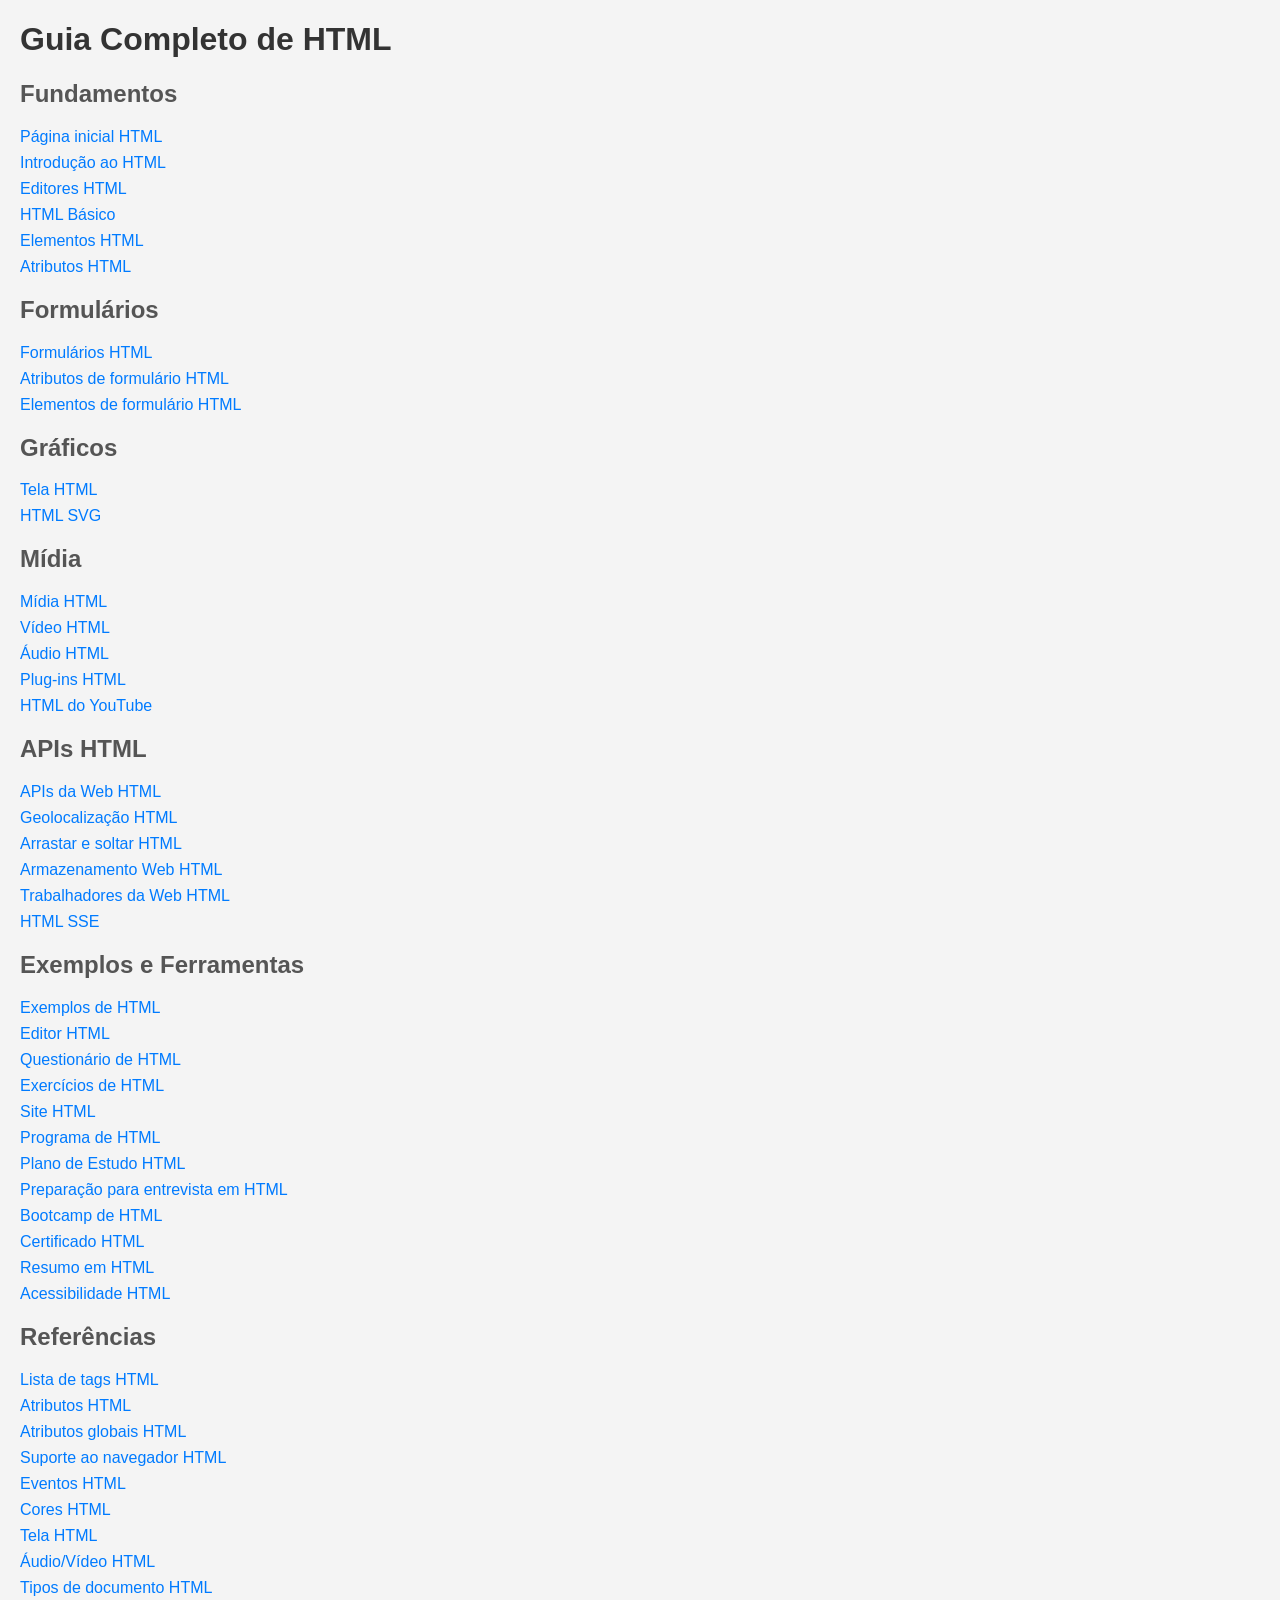
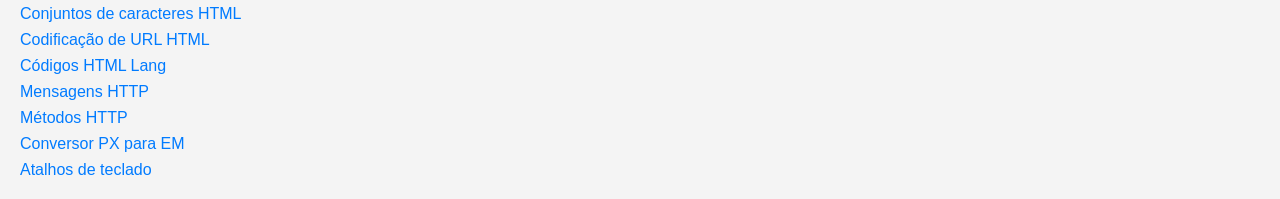
<file: playerzone/cor.html>
<!DOCTYPE html>
<html lang="pt-BR">
<head>
  <meta charset="UTF-8">
  <title>Guia Completo de HTML</title>
  <style>
    body {
      font-family: Arial, sans-serif;
      margin: 20px;
      background-color: #f4f4f4;
    }
    h1 {
      color: #333;
    }
    h2 {
      color: #555;
    }
    ul {
      list-style-type: none;
      padding: 0;
    }
    li {
      margin-bottom: 8px;
    }
    a {
      color: #007BFF;
      text-decoration: none;
    }
    a:hover {
      text-decoration: underline;
    }
  </style>
</head>
<body>
  <h1>Guia Completo de HTML</h1>

  <h2>Fundamentos</h2>
  <ul>
    <li><a href="#">Página inicial HTML</a></li>
    <li><a href="#">Introdução ao HTML</a></li>
    <li><a href="#">Editores HTML</a></li>
    <li><a href="#">HTML Básico</a></li>
    <li><a href="#">Elementos HTML</a></li>
    <li><a href="#">Atributos HTML</a></li>
    <!-- Você pode continuar a lista conforme necessário -->
  </ul>

  <h2>Formulários</h2>
  <ul>
    <li><a href="#">Formulários HTML</a></li>
    <li><a href="#">Atributos de formulário HTML</a></li>
    <li><a href="#">Elementos de formulário HTML</a></li>
    <!-- E assim por diante -->
  </ul>

  <h2>Gráficos</h2>
  <ul>
    <li><a href="#">Tela HTML</a></li>
    <li><a href="#">HTML SVG</a></li>
  </ul>

  <h2>Mídia</h2>
  <ul>
    <li><a href="#">Mídia HTML</a></li>
    <li><a href="#">Vídeo HTML</a></li>
    <li><a href="#">Áudio HTML</a></li>
    <li><a href="#">Plug-ins HTML</a></li>
    <li><a href="#">HTML do YouTube</a></li>
  </ul>

  <h2>APIs HTML</h2>
  <ul>
    <li><a href="#">APIs da Web HTML</a></li>
    <li><a href="#">Geolocalização HTML</a></li>
    <li><a href="#">Arrastar e soltar HTML</a></li>
    <li><a href="#">Armazenamento Web HTML</a></li>
    <li><a href="#">Trabalhadores da Web HTML</a></li>
    <li><a href="#">HTML SSE</a></li>
  </ul>

  <h2>Exemplos e Ferramentas</h2>
  <ul>
    <li><a href="#">Exemplos de HTML</a></li>
    <li><a href="#">Editor HTML</a></li>
    <li><a href="#">Questionário de HTML</a></li>
    <li><a href="#">Exercícios de HTML</a></li>
    <li><a href="#">Site HTML</a></li>
    <li><a href="#">Programa de HTML</a></li>
    <li><a href="#">Plano de Estudo HTML</a></li>
    <li><a href="#">Preparação para entrevista em HTML</a></li>
    <li><a href="#">Bootcamp de HTML</a></li>
    <li><a href="#">Certificado HTML</a></li>
    <li><a href="#">Resumo em HTML</a></li>
    <li><a href="#">Acessibilidade HTML</a></li>
  </ul>

  <h2>Referências</h2>
  <ul>
    <li><a href="#">Lista de tags HTML</a></li>
    <li><a href="#">Atributos HTML</a></li>
    <li><a href="#">Atributos globais HTML</a></li>
    <li><a href="#">Suporte ao navegador HTML</a></li>
    <li><a href="#">Eventos HTML</a></li>
    <li><a href="#">Cores HTML</a></li>
    <li><a href="#">Tela HTML</a></li>
    <li><a href="#">Áudio/Vídeo HTML</a></li>
    <li><a href="#">Tipos de documento HTML</a></li>
    <li><a href="#">Conjuntos de caracteres HTML</a></li>
    <li><a href="#">Codificação de URL HTML</a></li>
    <li><a href="#">Códigos HTML Lang</a></li>
    <li><a href="#">Mensagens HTTP</a></li>
    <li><a href="#">Métodos HTTP</a></li>
    <li><a href="#">Conversor PX para EM</a></li>
    <li><a href="#">Atalhos de teclado</a></li>
  </ul>
</body>
</html>
</file>
